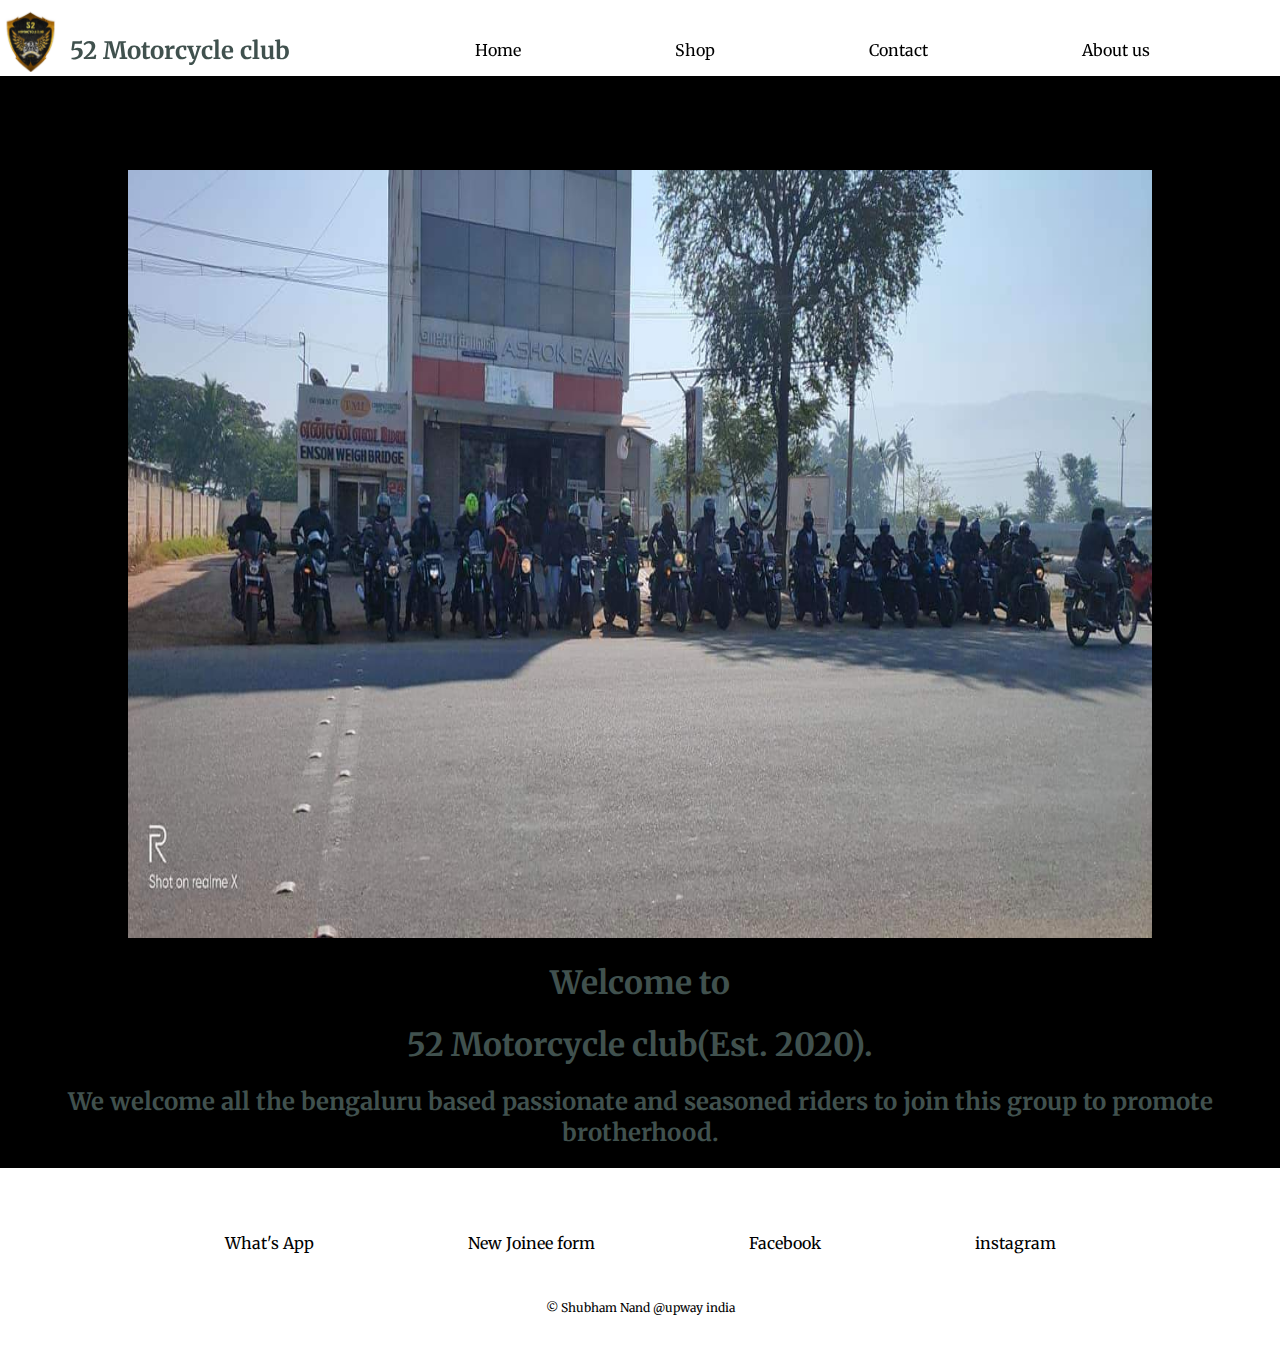
<file: index.html>
<!DOCTYPE html>
<html lang="en" dir="ltr">

<head>
  <meta charset="utf-8">
  <title>52 Motorcycle club</title>
  <div class="rectangle">
    <img class="logo" src="52mcc.jpeg" alt="logo">
    <h2 class="heading2" href="index.html">52 Motorcycle club</h2>
    <div class="topnav">
      <a class="home" href="index.html">Home</a>
      <a class="shop" href="shop">Shop</a>
      <a class="contact" href="contact">Contact</a>
      <a class="about" href="about">About us</a>
    </div>
  </div>
  <link rel="stylesheet" href="styles.css">
  <link href="https://fonts.googleapis.com/css2?family=Merriweather&family=Montserrat&family=Sacramento&display=swap" rel="stylesheet">
</head>

<body>
  <div class="heading1">
    <img class="mcc-img"src="52mcc-img.jpg" alt="52mcc-img">
    <h1>Welcome to</h1>
    <h1>52 Motorcycle club(Est. 2020).</h1>
    <h2>We welcome all the bengaluru based passionate and seasoned riders to join this group to promote brotherhood.</h2>
  </div>
  <div class="bottom-container">
    <a class="footer-link" href="https://chat.whatsapp.com/F0RWZ9YKHz0E4alk59AHsM">What's App</a>
    <a class="footer-link" href="form.html">New Joinee form</a>
    <a class="footer-link" href="https://www.facebook.com/52MotorCycleClub/">Facebook</a>
    <a class="footer-link" href="https://www.instagram.com/52motorcycleclub/">instagram</a>
    <p class="copyright-name">© Shubham Nand @upway india</p>
  </div>
</body>
</html>
</file>
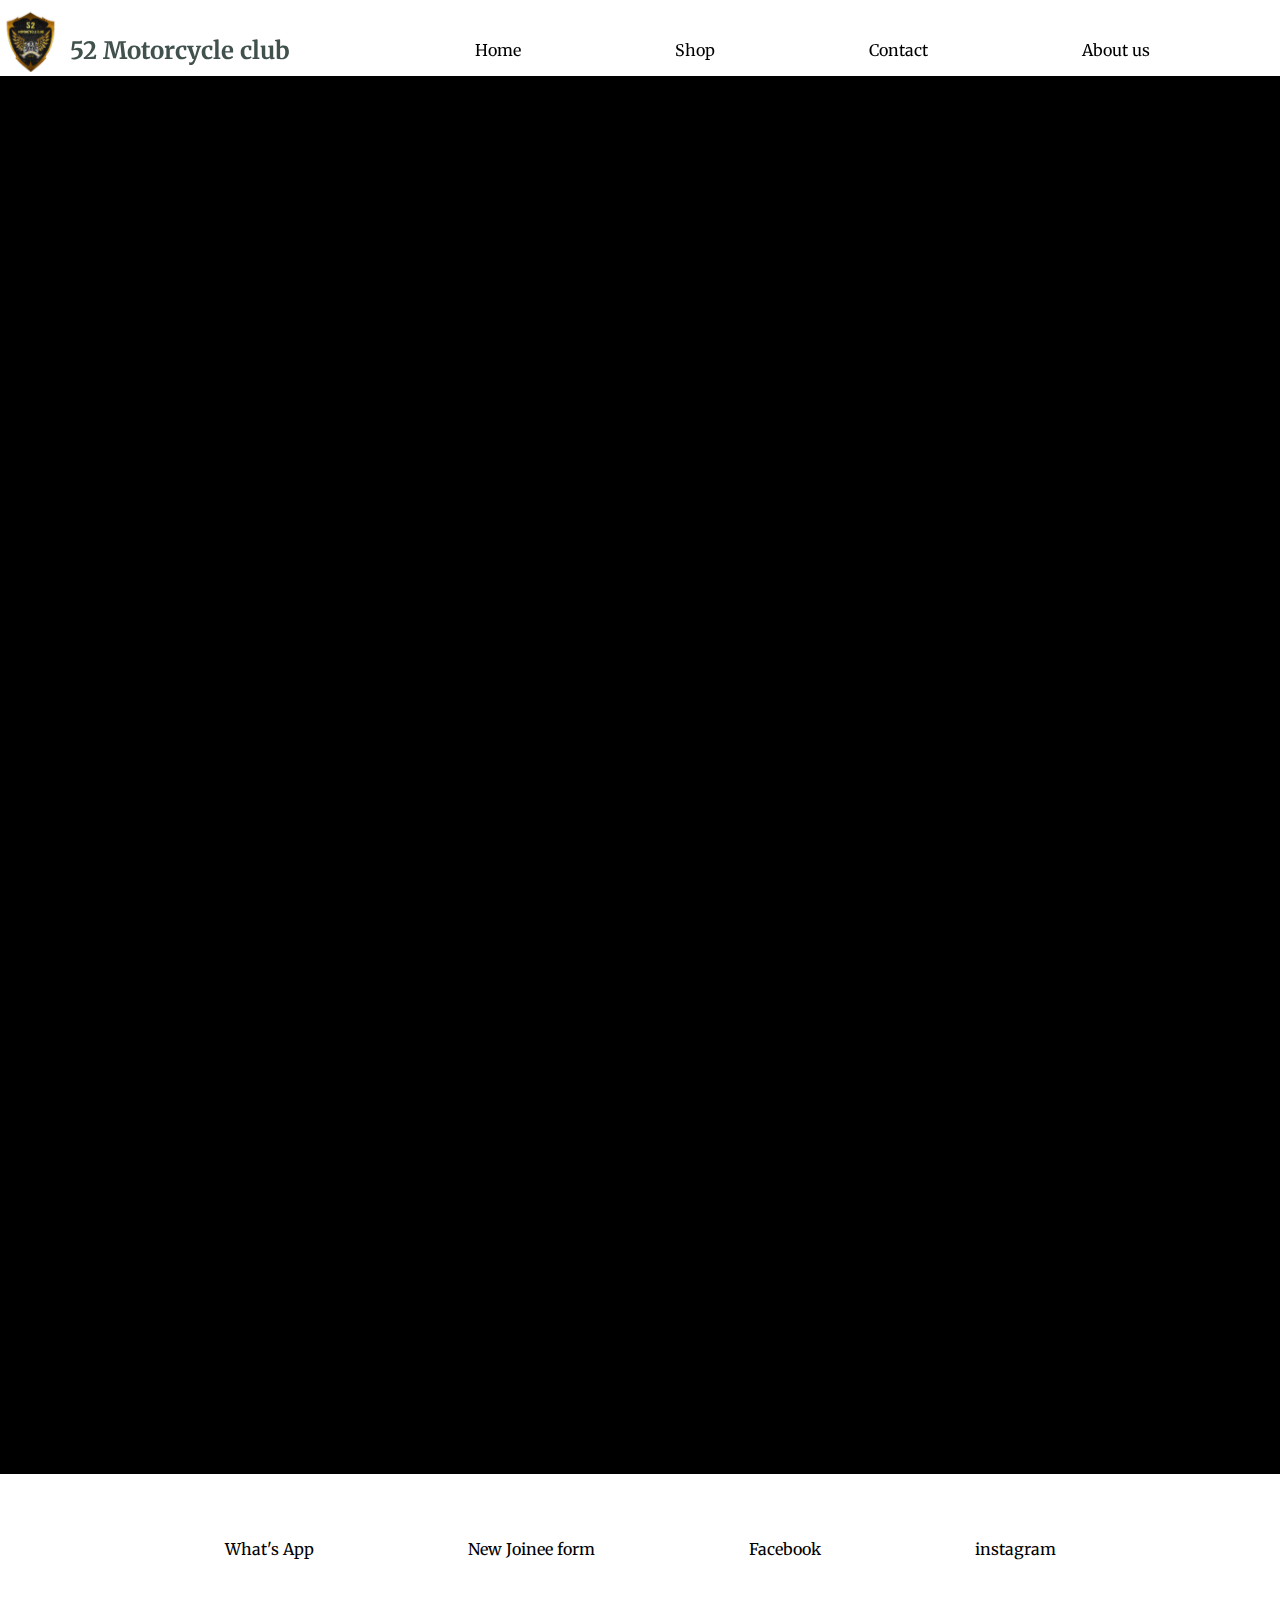
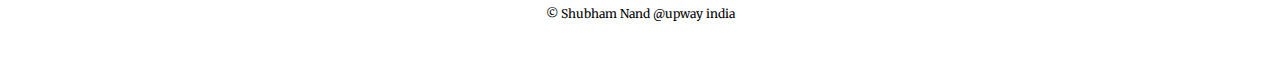
<file: form.html>
<!DOCTYPE html>
<html lang="en" dir="ltr">

<head>
  <meta charset="utf-8">
  <title>52 Motorcycle club</title>
  <div class="rectangle">
    <img class="logo" href="index.html" src="52mcc.jpeg" alt="logo">
    <h2 class="heading2" href="index.html">52 Motorcycle club</h2>
    <div class="topnav">
      <a class="home" href="index.html">Home</a>
      <a class="shop" href="shop">Shop</a>
      <a class="contact" href="contact">Contact</a>
      <a class="about" href="about">About us</a>
    </div>
  </div>
  <link rel="stylesheet" href="styles.css">
  <link href="https://fonts.googleapis.com/css2?family=Merriweather&family=Montserrat&family=Sacramento&display=swap" rel="stylesheet">
</head>

<body>
  <div class="google">
      <iframe src="https://docs.google.com/forms/d/e/1FAIpQLScdCJ_459mTRkLahwALq6FTX_dpZjpsH7Ue5XtS4Sga0NohfA/viewform?embedded=true" width="1300" height="1300" frameborder="0" marginheight="0" marginwidth="0">Loading…</iframe>
    </div>
    <div class="bottom-container">
      <a class="footer-link" href="https://chat.whatsapp.com/F0RWZ9YKHz0E4alk59AHsM">What's App</a>
      <a class="footer-link" href="form.html">New Joinee form</a>
      <a class="footer-link" href="https://www.facebook.com/52MotorCycleClub/">Facebook</a>
      <a class="footer-link" href="https://www.instagram.com/52motorcycleclub/">instagram</a>
      <p class="copyright-name">© Shubham Nand @upway india</p>
    </div>
</body>

</html>
</file>
<file: styles.css>
body {
  margin: 0;
  padding: 0;
  color: #40514e;
  background-color: black;
  font-family: 'Merriweather', serif;
}

head {
  margin: 0;
  padding: 0;
}

a:link, a:visited {
  background-color: white;
  color: black;
  padding: 15px 75px;
  text-align: center;
  text-decoration: none;
  display: inline-block;
}

a:hover, a:active {
  background-color: #EEB76B;
}

.rectangle {
  height: 76px;
  width: 1800px;
  position: fixed;
  background-size: cover;
  background-color: white;
}

.logo {
  position: fixed;
  height: 60px;
  width: auto;
  padding-top: 12px;
}
.mcc-img{
  height: 768px ;
  width: 1024px ;
}

.heading1 {
  text-align: center;
  padding-top: 170px;
}

.heading2 {
  position: fixed;
  text-align: left;
  padding-left: 70px;
  padding-top: 15px;
}

.topnav {
  position: fixed;
  padding-top: 25px;
  padding-left: 400px;
}

.copyright-name {
  color: black;
  text-align: center;
  font-size: 0.75rem;
  padding: 20px 0;
}

.bottom-container {
  background-color: white;
  text-align: center;
  padding: 50px 0 20px;
}

.google {
  padding-top: 170px;
}
</file>
